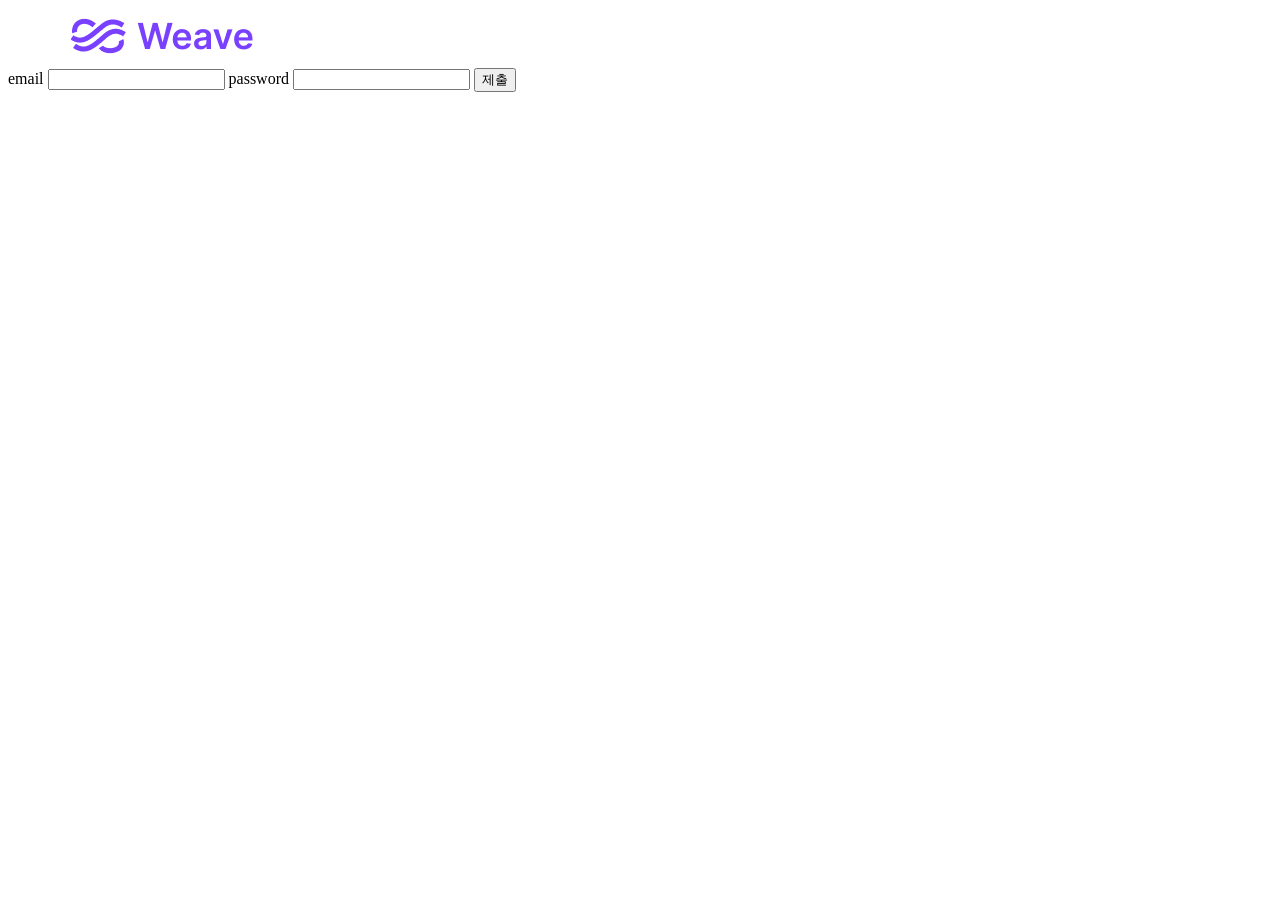
<file: client/screen/test_signup.html>
<!doctype html>
<html lang="en">
  <head>
    <meta charset="UTF-8" />
    <meta name="viewport" content="width=device-width, initial-scale=1.0" />
    <script src="./test_signup.js"></script>
    <title>회원가입 테스트 화면</title>
  </head>
  <body>
    <div id="login_logo">
      <img src="../assets/logo.png" alt="로고 이미지" />
    </div>
    <label for="email">email</label>
    <input type="text" id="email" />
    <label for="password">password</label>
    <input type="text" id="password" />

    <button type="submit">제출</button>
  </body>
</html>
</file>
